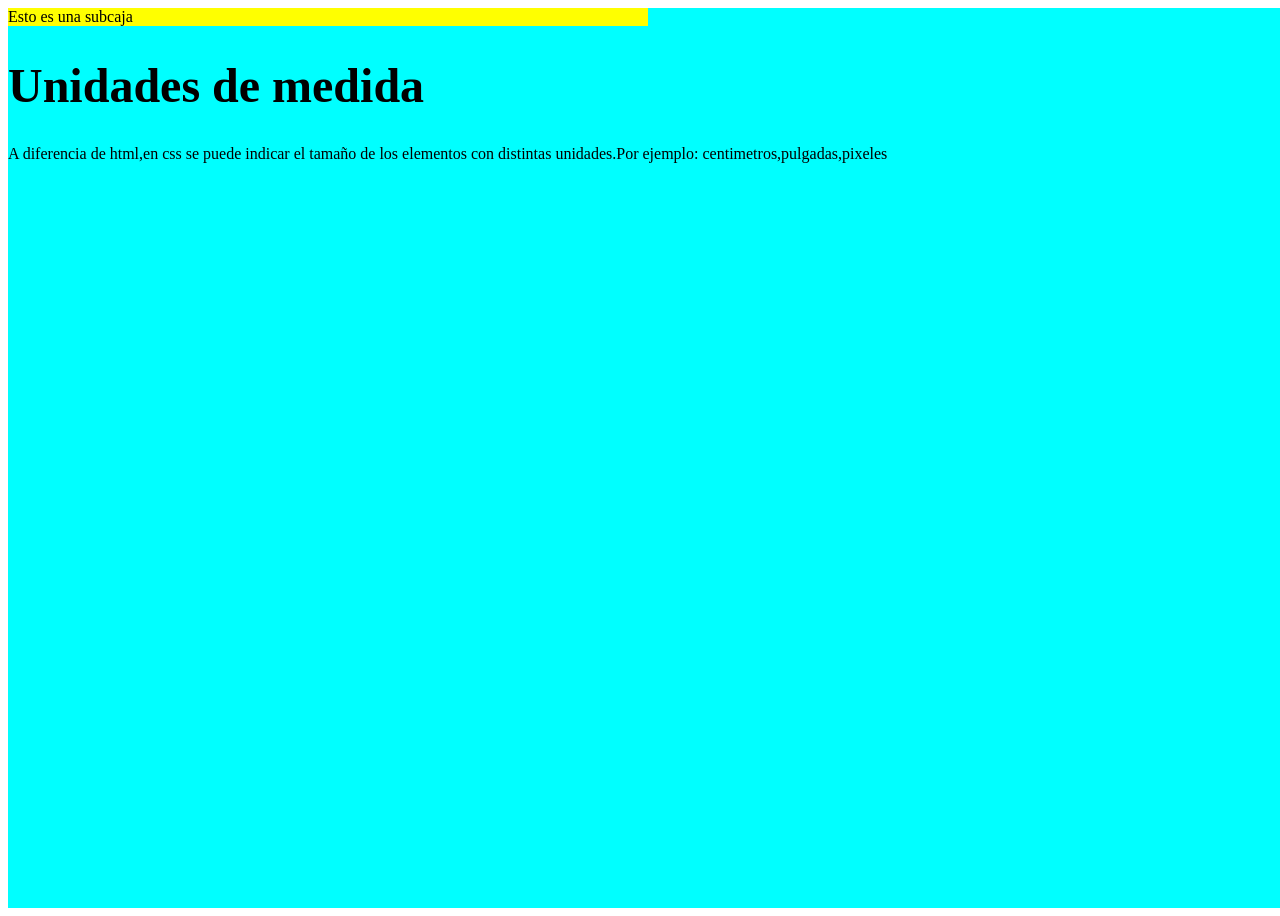
<file: index.html>
<!DOCTYPE html>
<html lang="en">
<head>
    <meta charset="UTF-8">
    <meta name="viewport" content="width=device-width, initial-scale=1.0">
    <title>Document</title>
    <style>
        h1 { font-size:3em;}
        #caja {
            width:100vw;
            height:100vh;
            background-color: aqua;
        }
        #titulo {
            background-color: yellow;
            width:50%;
        }
    </style>
</head>
<body>
    <div id="caja">
        <div id="titulo">
            Esto es una subcaja
        </div>
       <h1>Unidades de medida</h1>
       <p>A diferencia de html,en css se puede indicar el tamaño de los elementos con distintas unidades.Por ejemplo: centimetros,pulgadas,pixeles

       </p>
    </div>
</body>
</html>
</file>
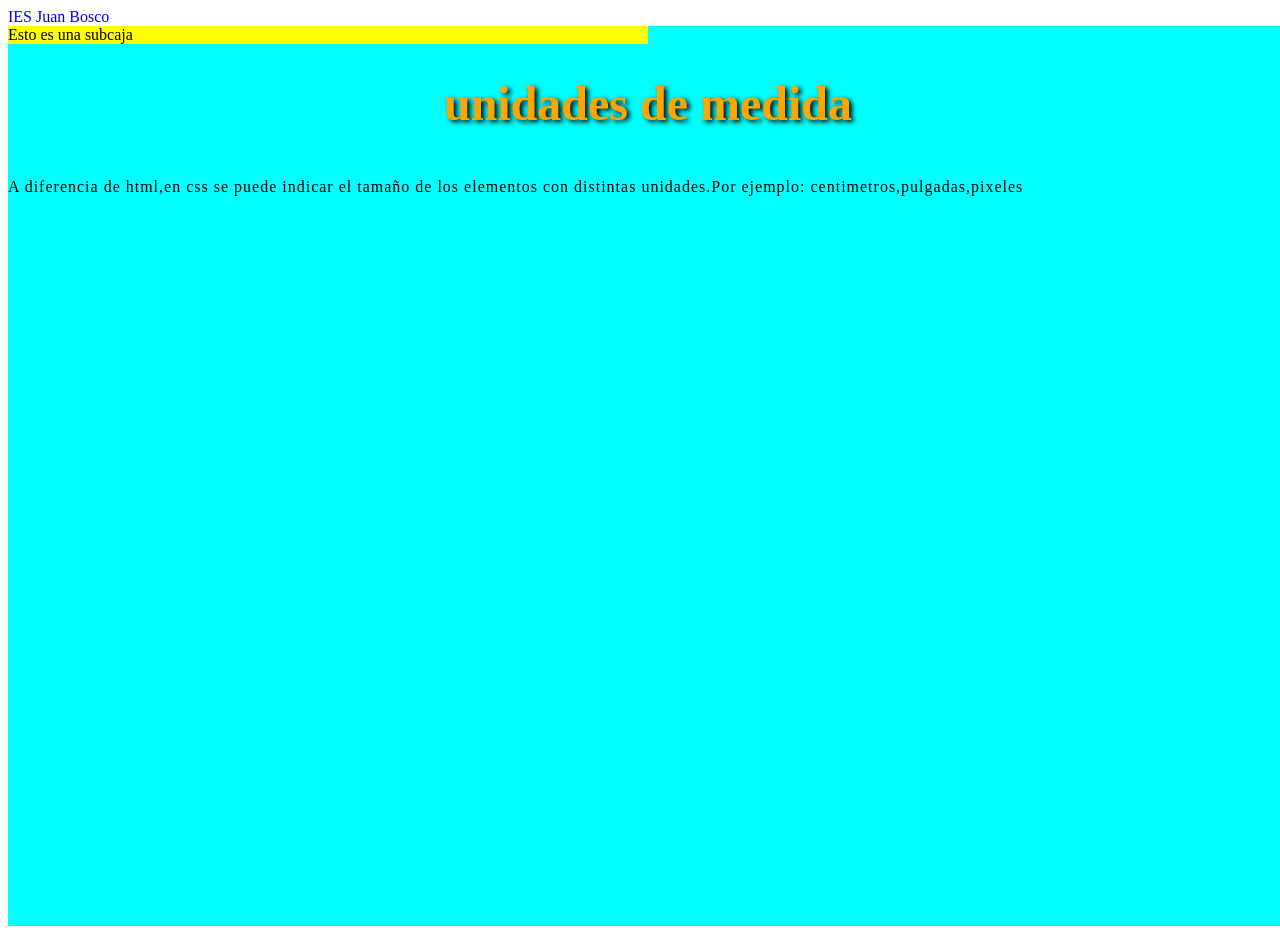
<file: index2.html>
<!DOCTYPE html>
<html lang="en">
<head>
    <meta charset="UTF-8">
    <meta name="viewport" content="width=device-width, initial-scale=1.0">
    <title>Document</title>
    <style>
        h1 { font-size:3em;
        color:orange;
        text-shadow: 3px 2px 5px black;
        text-align:center;
        text-transform: lowercase;
    }
    p {
        text-align:justify;
        letter-spacing: 1px;
        line-height: 3;

    }
    #caja {
        width:100vw;
        height:100vh;
        background-color: aqua;
    }
    #titulo {
        background-color: yellow;
        width:50%;
    }
    a {
        text-decoration: none;
    }
    </style>
</head>
<body>
    <a href="http://www.iesjuanbosco.es">IES Juan Bosco</a>
    <div id="caja">
        <div id="titulo">
            Esto es una subcaja
             </div>
       <h1>Unidades de medida</h1>
       <p>A diferencia de html,en css se puede indicar el tamaño de los elementos con distintas unidades.Por ejemplo: centimetros,pulgadas,pixeles

</body>
</html>
</file>
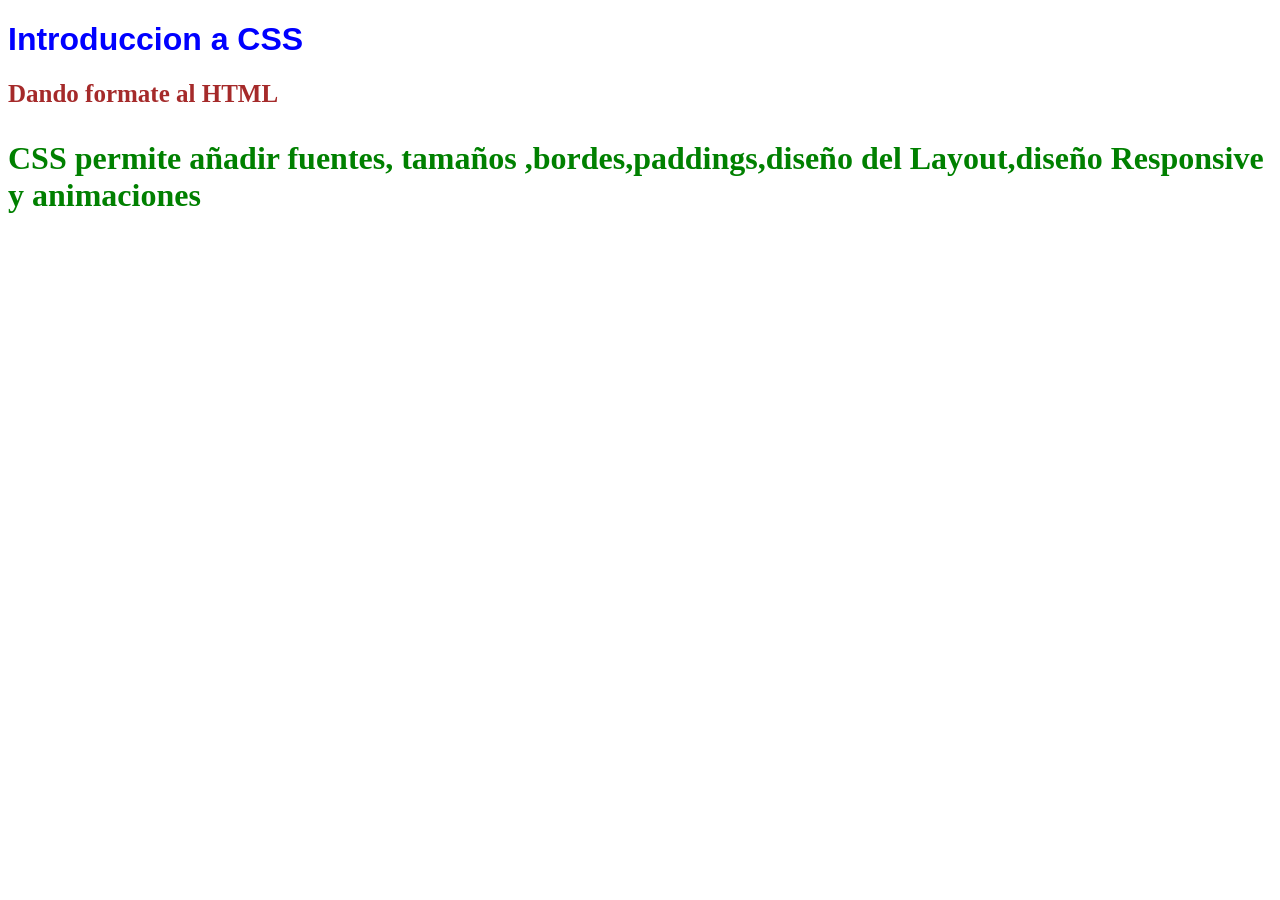
<file: practica1.html>
<!DOCTYPE html>
<html lang="es">
<head>
    <meta charset="UTF-8">
    <meta name="viewport" content="width=device-width, initial-scale=1.0">
    <title>Document</title>
    <link rel="stylesheet" href="practica1.css">
</head>
<body>
    <h1 style="color:blue;font-family:Arial, Helvetica, sans-serif;">Introduccion a CSS</h1>
    <h2>Dando formate al HTML</h2>
    <p>CSS permite añadir fuentes, tamaños ,bordes,paddings,diseño del Layout,diseño Responsive y animaciones

    </p>
</body>
</file>
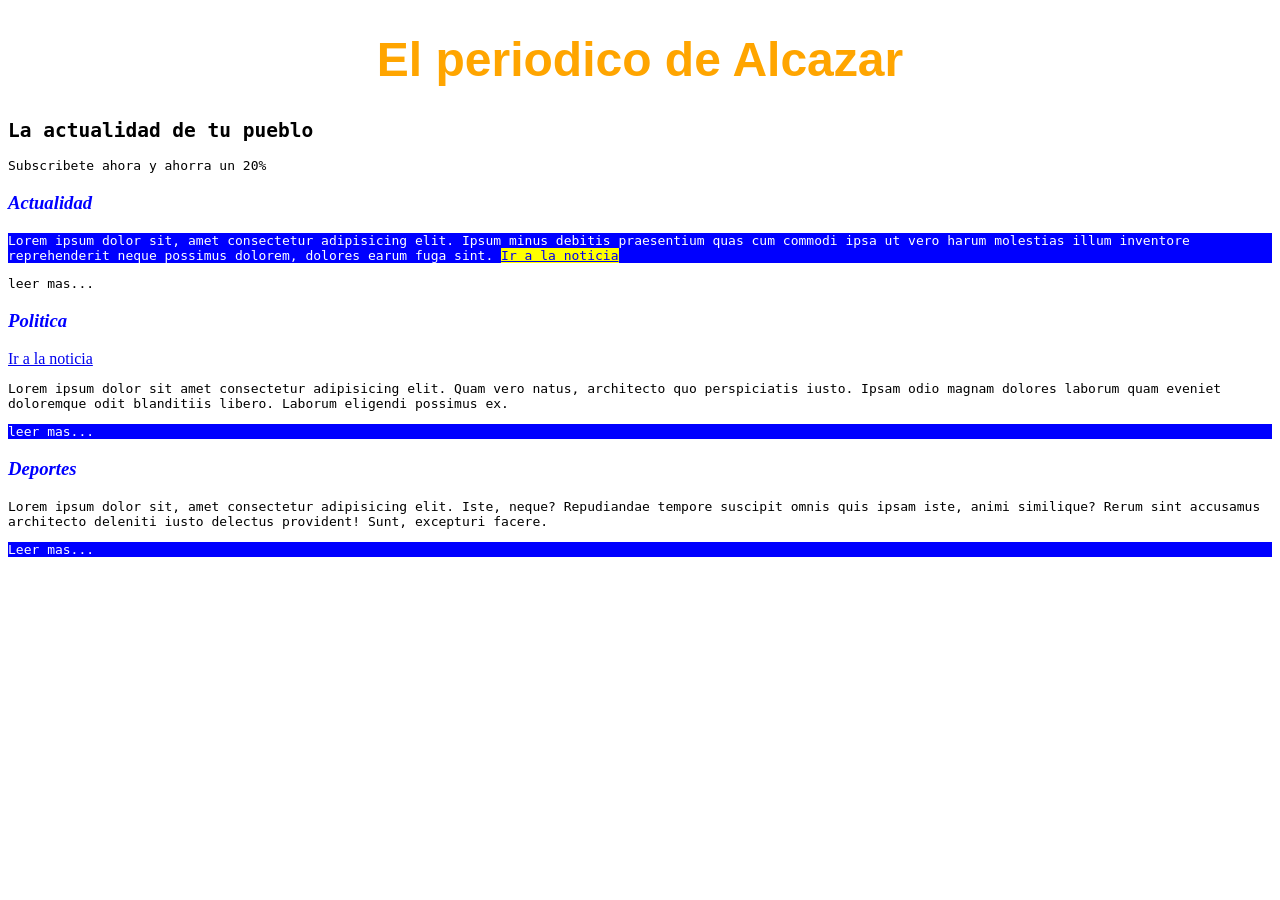
<file: practica2.html>
<!DOCTYPE html>
<html lang="en">
<head>
    <meta charset="UTF-8">
    <meta name="viewport" content="width=<h1>>, initial-scale=1.0">
    <title>Document</title>
    <style>
        h1 {font-size:3em;
            text-align:center;
            color:orange;
            font-family:Arial, Helvetica, sans-serif; }
        h3 {
            color:blue;
            font-style:italic;}
        #anuncio { border :2px solid red;
        border-radius:5px;
        text-align:center;
        background-color:azure;
        font-weight:bold;
    }
        .leemas {
            background-color:blue;
            color:white;

        }
        h2,p {
            font-family: monospace;
        }
        p a {background-color: yellow; }
        .importante {
            background-color:orange;
            color:red;
        }
    </style>
</head>
<body>
    <h1>El periodico de Alcazar</h1>
    <h2>La actualidad de tu pueblo</h2>
<p>Subscribete ahora y ahorra un 20%</p>
    <h3>Actualidad</h3>
    <p class="leemas">Lorem ipsum dolor sit, amet consectetur adipisicing elit. Ipsum minus debitis praesentium quas cum commodi ipsa ut vero harum molestias illum inventore reprehenderit neque possimus dolorem, dolores earum fuga sint.
        <a href="noticia.html">Ir a la noticia</a>
    </p>
    <p>leer mas...</p>
    <h3>Politica</h3>
    <a href="noticia.html">Ir a la noticia</a>
    <p>Lorem ipsum dolor sit amet consectetur adipisicing elit. Quam vero natus, architecto quo perspiciatis iusto. Ipsam odio magnam dolores laborum quam eveniet doloremque odit blanditiis libero. Laborum eligendi possimus ex.</p>
<p class="leemas">leer mas...</p>
    <h3>Deportes</h3>
    <p>Lorem ipsum dolor sit, amet consectetur adipisicing elit. Iste, neque? Repudiandae tempore suscipit omnis quis ipsam iste, animi similique? Rerum sint accusamus architecto deleniti iusto delectus provident! Sunt, excepturi facere.</p>
    <p class="leemas">Leer mas...</p>
</body>
</html>
</file>
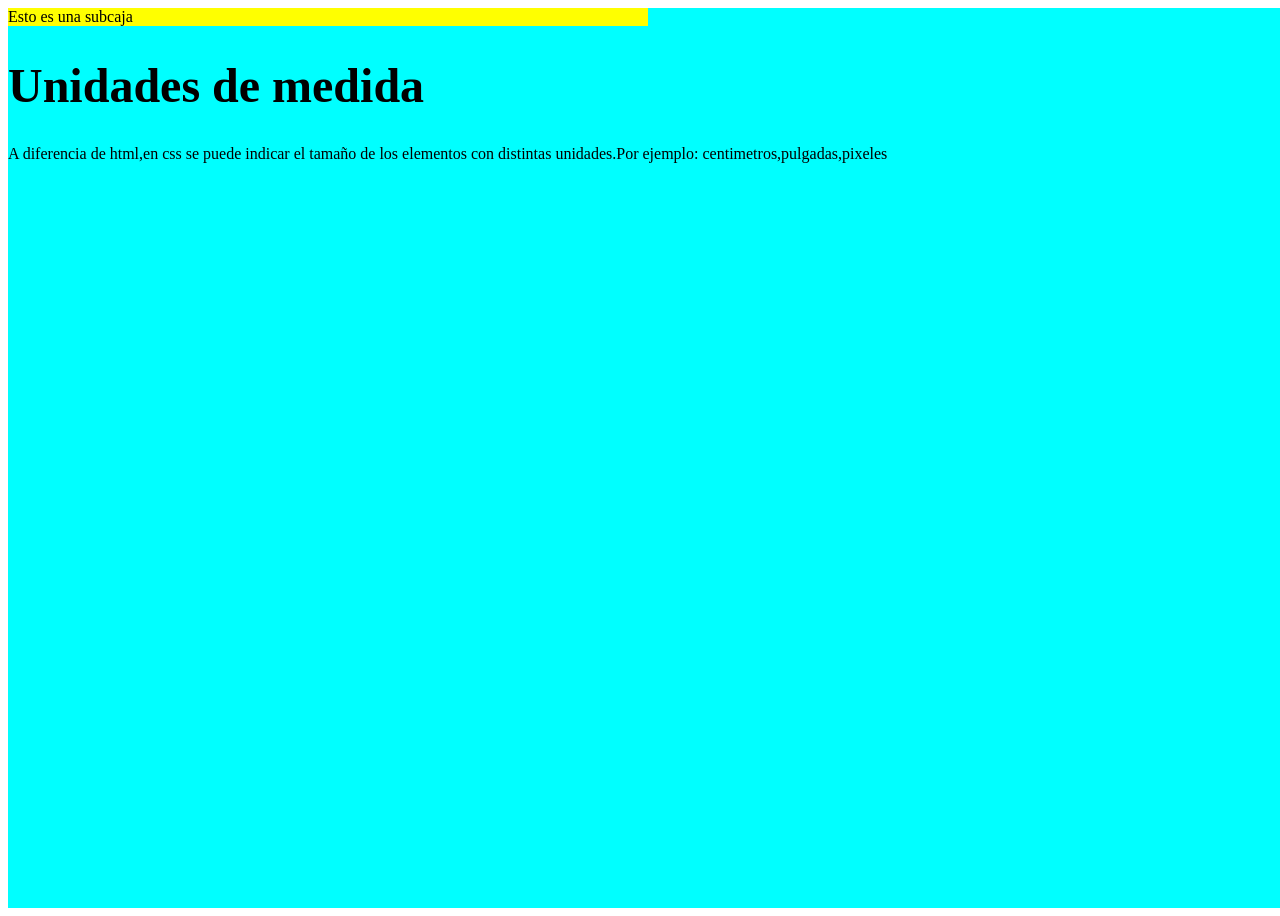
<file: practica3.html>
<!DOCTYPE html>
<html lang="en">
<head>
    <meta charset="UTF-8">
    <meta name="viewport" content="width=device-width, initial-scale=1.0">
    <title>Document</title>
    <style>
        h1 { font-size:3em;}
        #caja {
            width:100vw;
            height:100vh;
            background-color: aqua;
        }
        #titulo {
            background-color: yellow;
            width:50%;
        }
    </style>
</head>
<body>
    <div id="caja">
        <div id="titulo">
            Esto es una subcaja
        </div>
       <h1>Unidades de medida</h1>
       <p>A diferencia de html,en css se puede indicar el tamaño de los elementos con distintas unidades.Por ejemplo: centimetros,pulgadas,pixeles

       </p>
    </div>
</body>
</html>
</file>
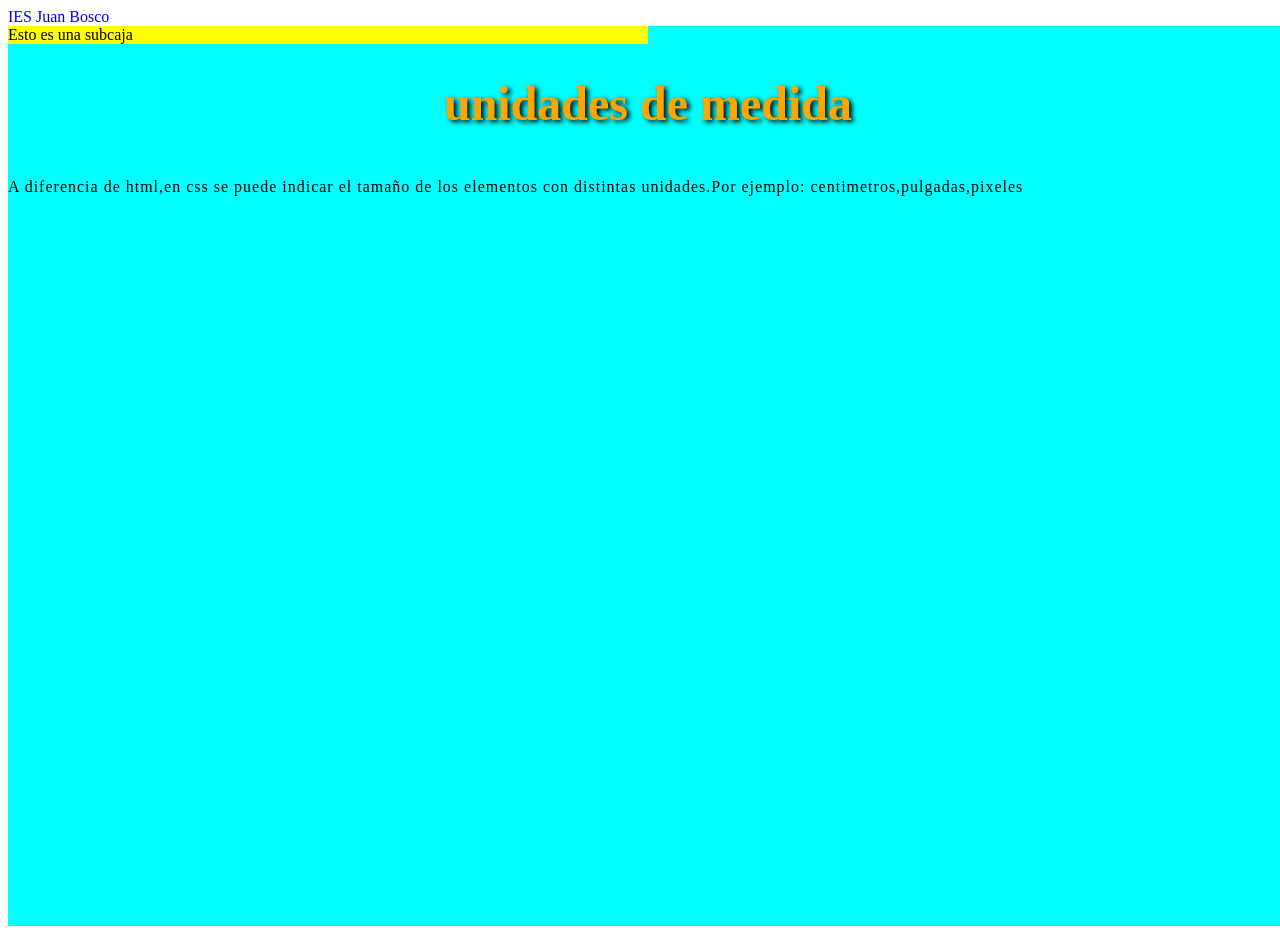
<file: practica4.html>
<!DOCTYPE html>
<html lang="en">
<head>
    <meta charset="UTF-8">
    <meta name="viewport" content="width=device-width, initial-scale=1.0">
    <title>Document</title>
    <style>
        h1 { font-size:3em;
        color:orange;
        text-shadow: 3px 2px 5px black;
        text-align:center;
        text-transform: lowercase;
    }
    p {
        text-align:justify;
        letter-spacing: 1px;
        line-height: 3;

    }
    #caja {
        width:100vw;
        height:100vh;
        background-color: aqua;
    }
    #titulo {
        background-color: yellow;
        width:50%;
    }
    a {
        text-decoration: none;
    }
    </style>
</head>
<body>
    <a href="http://www.iesjuanbosco.es">IES Juan Bosco</a>
    <div id="caja">
        <div id="titulo">
            Esto es una subcaja
             </div>
       <h1>Unidades de medida</h1>
       <p>A diferencia de html,en css se puede indicar el tamaño de los elementos con distintas unidades.Por ejemplo: centimetros,pulgadas,pixeles

</body>
</html>
</file>
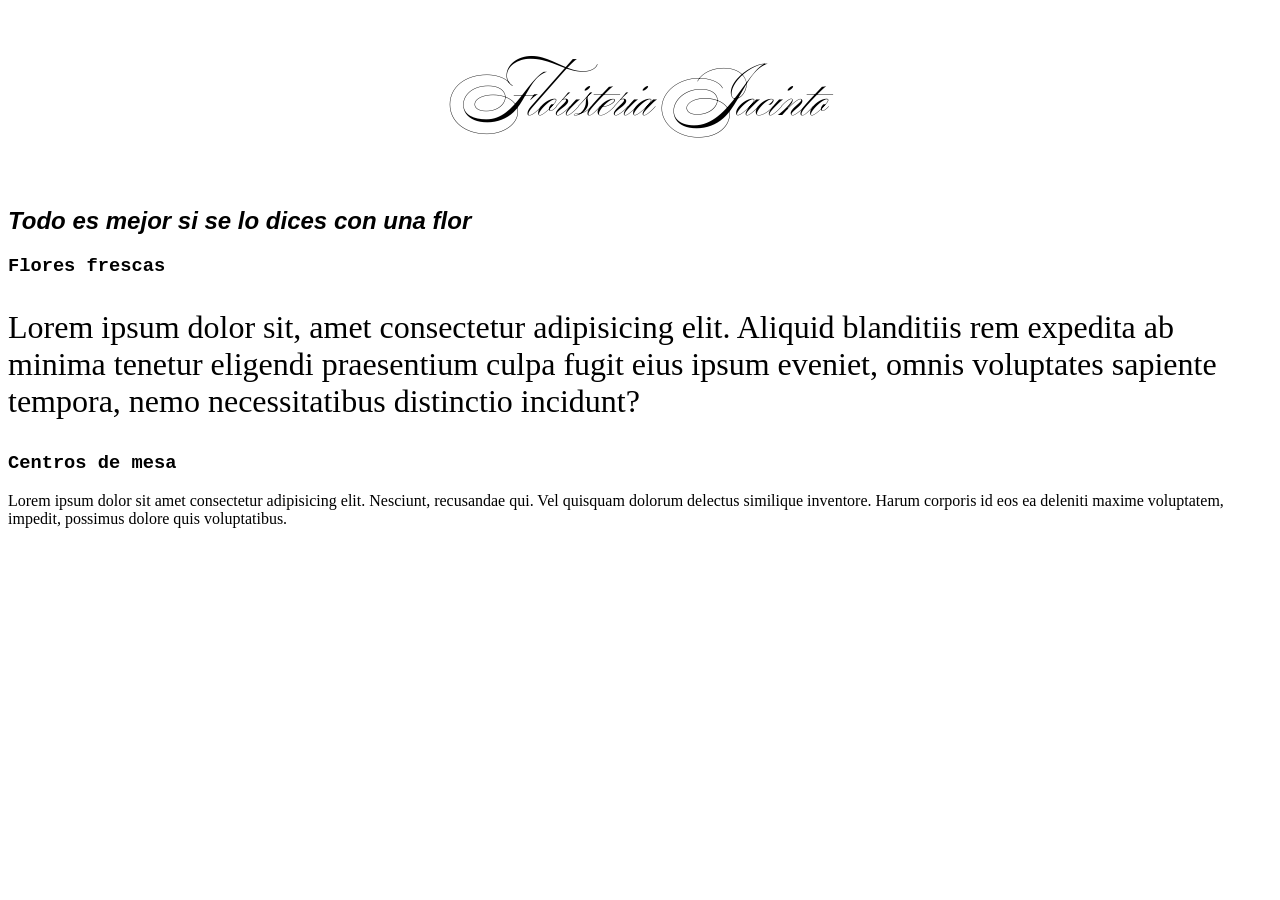
<file: practica5.html>
<!DOCTYPE html>
<html lang="en">
<head>
    <meta charset="UTF-8">
    <meta name="viewport" content="width=device-width, initial-scale=1.0">
    <title>Document</title>
    <link rel="preconnect" href="https://fonts.googleapis.com">
<link rel="preconnect" href="https://fonts.gstatic.com" crossorigin>
<link href="https://fonts.googleapis.com/css2?family=Ballet:opsz@16..72&display=swap" rel="stylesheet">
    <style>
        h1 { font-family: "Ballet", cursive;
    font-size:4em;
    text-align:center;}   
        h2 { font-style:italic;
            font-family:'Lucida Sans', 'Lucida Sans Regular', 'Lucida Grande', 'Lucida Sans Unicode', Geneva, Verdana, sans-serif;}
        h3 { font-family: 'Courier New', Courier, monospace;}
        p { font-size:2em;font-weight:lighter;}
    </style>
</head>
<body>
    <h1>Floristeria Jacinto</h1>
    <h2>Todo es mejor si se lo dices con una flor</h2>
    <h3>Flores frescas</h3>
    <p>Lorem ipsum dolor sit, amet consectetur adipisicing elit. Aliquid blanditiis rem expedita ab minima tenetur eligendi praesentium culpa fugit eius ipsum eveniet, omnis voluptates sapiente tempora, nemo necessitatibus distinctio incidunt?</p>
    <h3>Centros de mesa</h3>
    Lorem ipsum dolor sit amet consectetur adipisicing elit. Nesciunt, recusandae qui. Vel quisquam dolorum delectus similique inventore. Harum corporis id eos ea deleniti maxime voluptatem, impedit, possimus dolore quis voluptatibus.

</body>
</html>
</file>
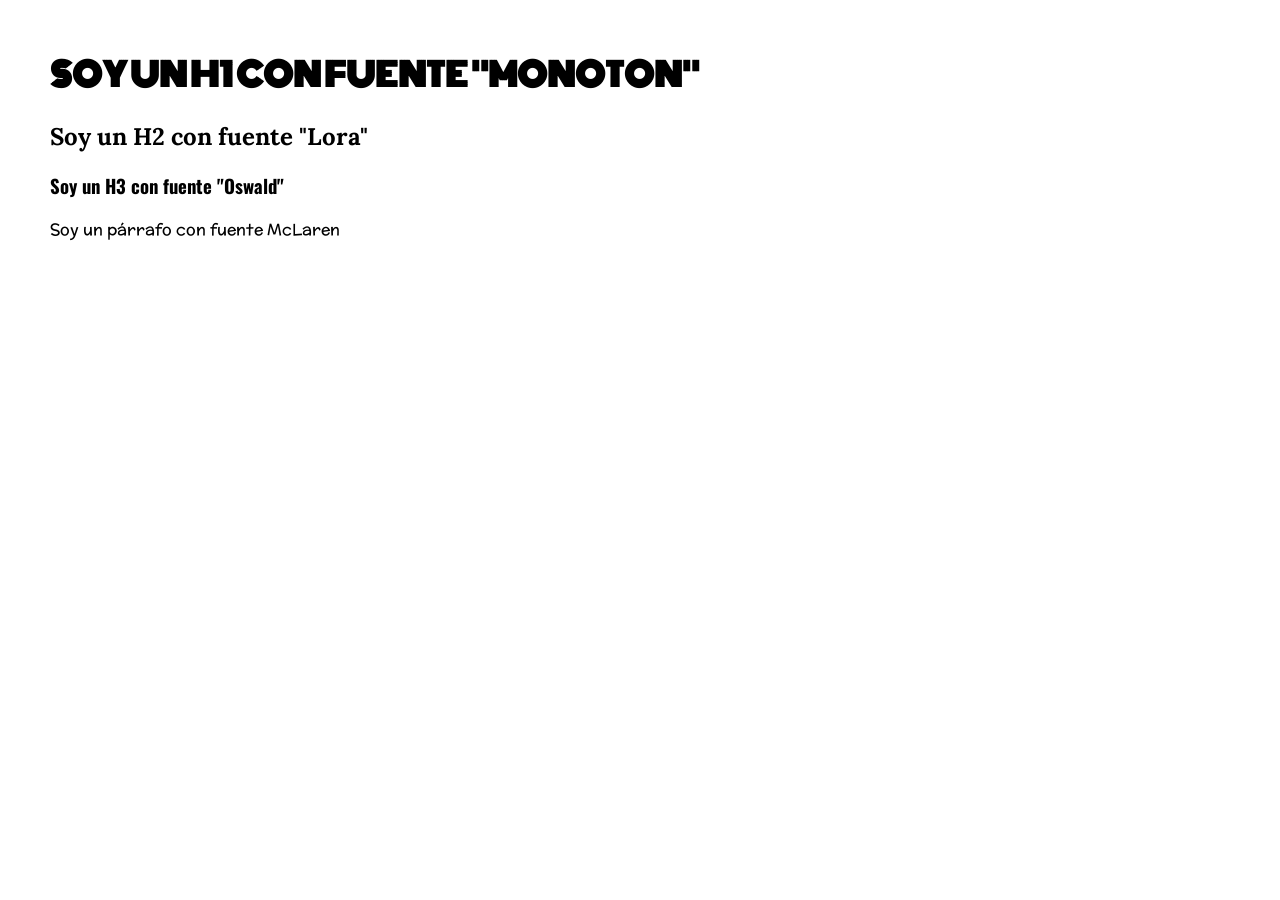
<file: practica6.html>
<!DOCTYPE html>
<html lang="en">
<head>
    <meta charset="UTF-8">
    <meta name="viewport" content="width=device-width, initial-scale=1.0">
    <title>Document</title>
    <style>
@import url('https://fonts.googleapis.com/css2?family=Monoton&family=Lora&family=Oswald&family=McLaren&display=swap');

body{
    margin: 50px;
}


h1{
    font-family: 'Monoton', cursive;
}


h2{
    font-family: 'Lora', serif;
}


h3{
    font-family: 'Oswald', sans-serif;
}


p{
    font-family: 'McLaren', cursive;
}
    </style>

</head>
<body>
  <!DOCTYPE html>
<html lang="es">
<head>
    <meta charset="UTF-8">
    <title>Importar fuentes</title>
</head>
<body>

    <h1>SOY UN H1 CON FUENTE "MONOTON"</h1>

    <h2>Soy un H2 con fuente "Lora"</h2>

    <h3>Soy un H3 con fuente "Oswald"</h3>

    <p>Soy un párrafo con fuente McLaren</p>

</body>
</html>  
    
</body>
</html>
</file>
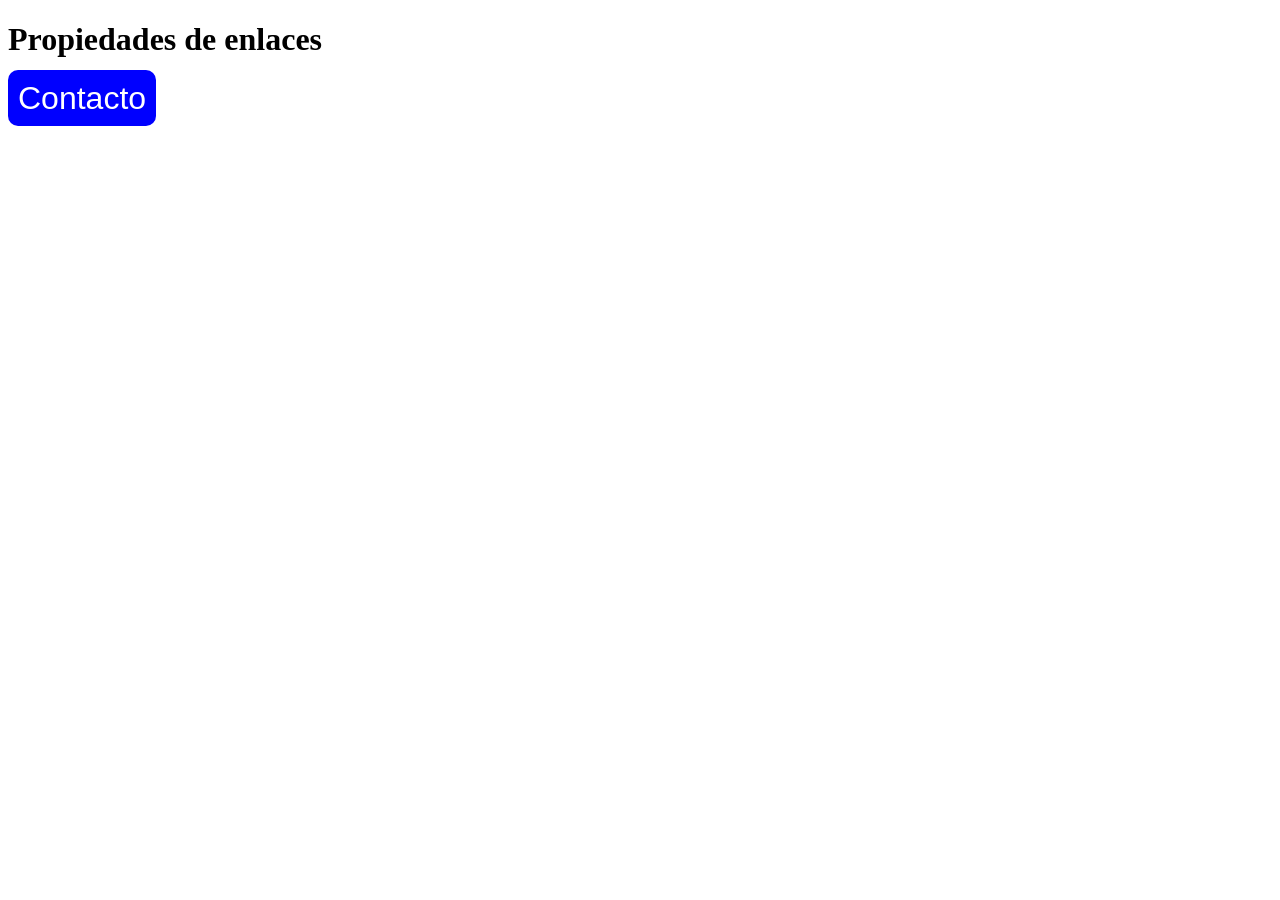
<file: video6.html>
<!DOCTYPE html>
<html lang="en">
<head>
    <meta charset="UTF-8">
    <meta name="viewport" content="width=device-width, initial-scale=1.0">
    <title>Document</title>
    <style>
        a {
            text-decoration:none;
            font-family:Arial, Helvetica, sans-serif;
            font-size:2em;
            padding:10px;
            border-radius: 10px;
        }
        a:link {
            background-color: blue;
            color:white;
        }
        a:visited {
            background-color: white;
            color:grey;
        }
        a:hover {
            background-color: chartreuse;
            color:red;
        }
        a:active {
            font-weight:bold;
            color:orange;
            text-shadow:3px 3px 5px black;
        }
    </style>
</head>
<body>
    <h1>Propiedades de enlaces</h1>
    <a href="http://www.iesjuanbosco.es">Contacto </a>
</body>
</html>
</file>
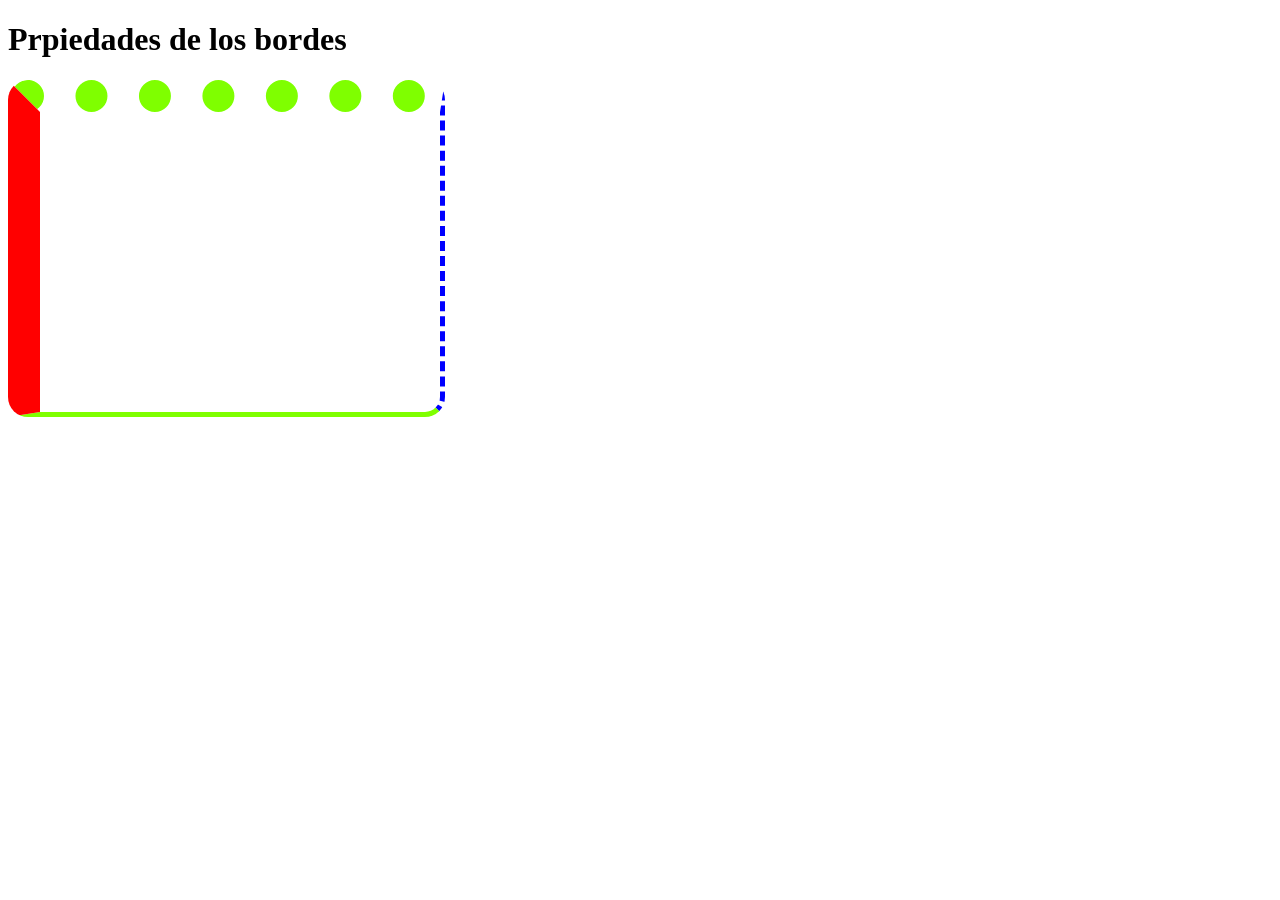
<file: video7.html>
<!DOCTYPE html>
<html lang="en">
<head>
    <meta charset="UTF-8">
    <meta name="viewport" content="width=device-width, initial-scale=1.0">
    <title>Document</title>
    <style>
        #capa {
            width:400px;
            height:300px;
            border:2pc solid chartreuse;
            border-radius:20px;
            border-top-style:dotted;
            border-left-color:red;
            border-bottom-width:5px;
            border-right:5px dashed blue;
        }
    </style>
</head>
<body>
    <h1>Prpiedades de los bordes</h1>
    <div id="capa">
        
    </div>
</body>
</html>
</file>
<file: practica1.css>
h2 {color:brown; font-size:25px;}
        p {
            color:green;
            font-weight: bold;
            font-size:2em;
            
        }
</file>
